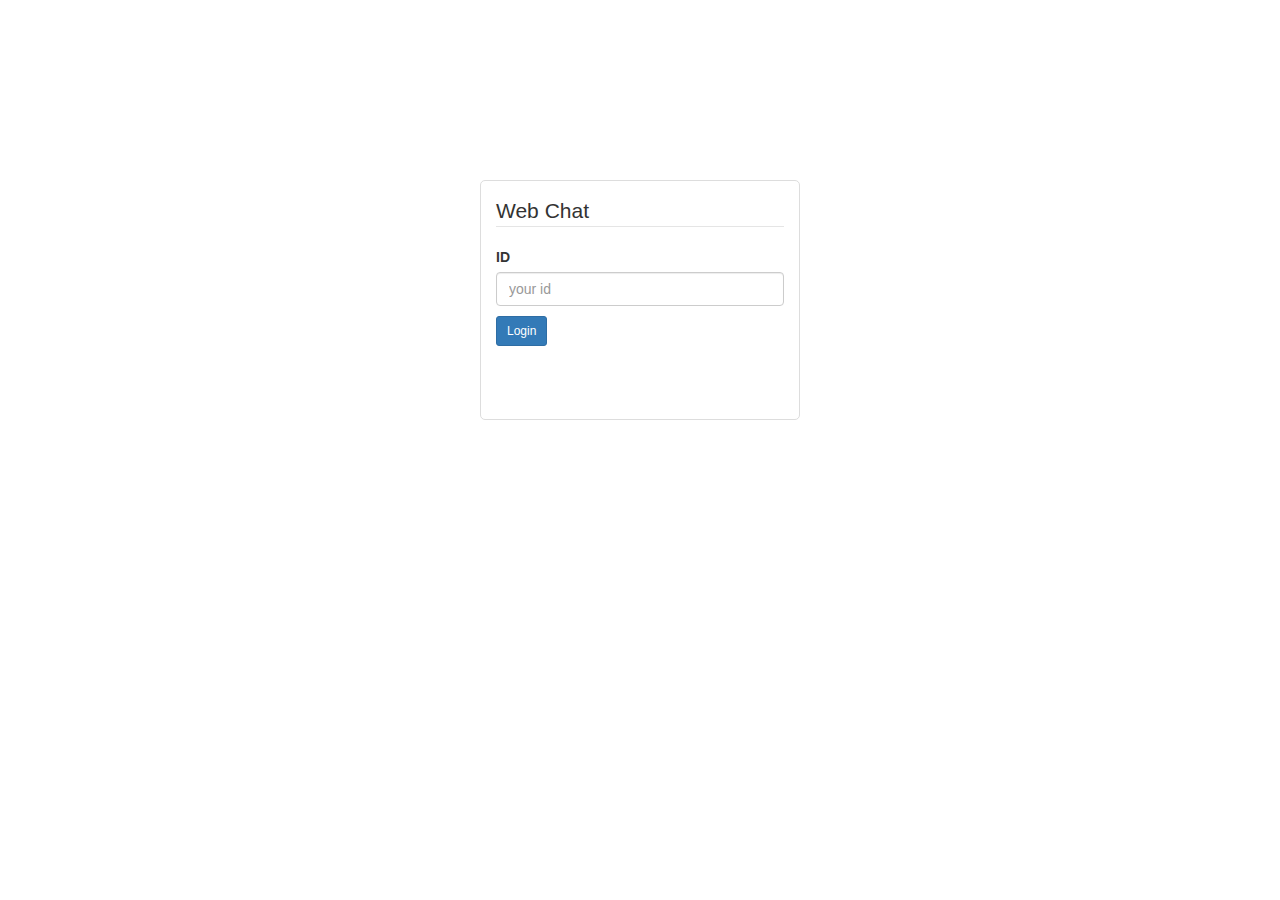
<file: app/index.html>
<!doctype html>
<html ng-app="webchat">
  <head>
    <title>Chat Apps</title>
    <script src="lib/angular/angular.js"></script>
    <script src="lib/angular/angular-route.js"></script>
    <script src="app.js"></script>
    <link rel="stylesheet" href="//netdna.bootstrapcdn.com/bootstrap/3.1.1/css/bootstrap.min.css">
    <link rel="stylesheet" href="css/main.css">
  </head>
  <body>
    <div ng-view>
      
    </div>
  </body>
</html>
</file>
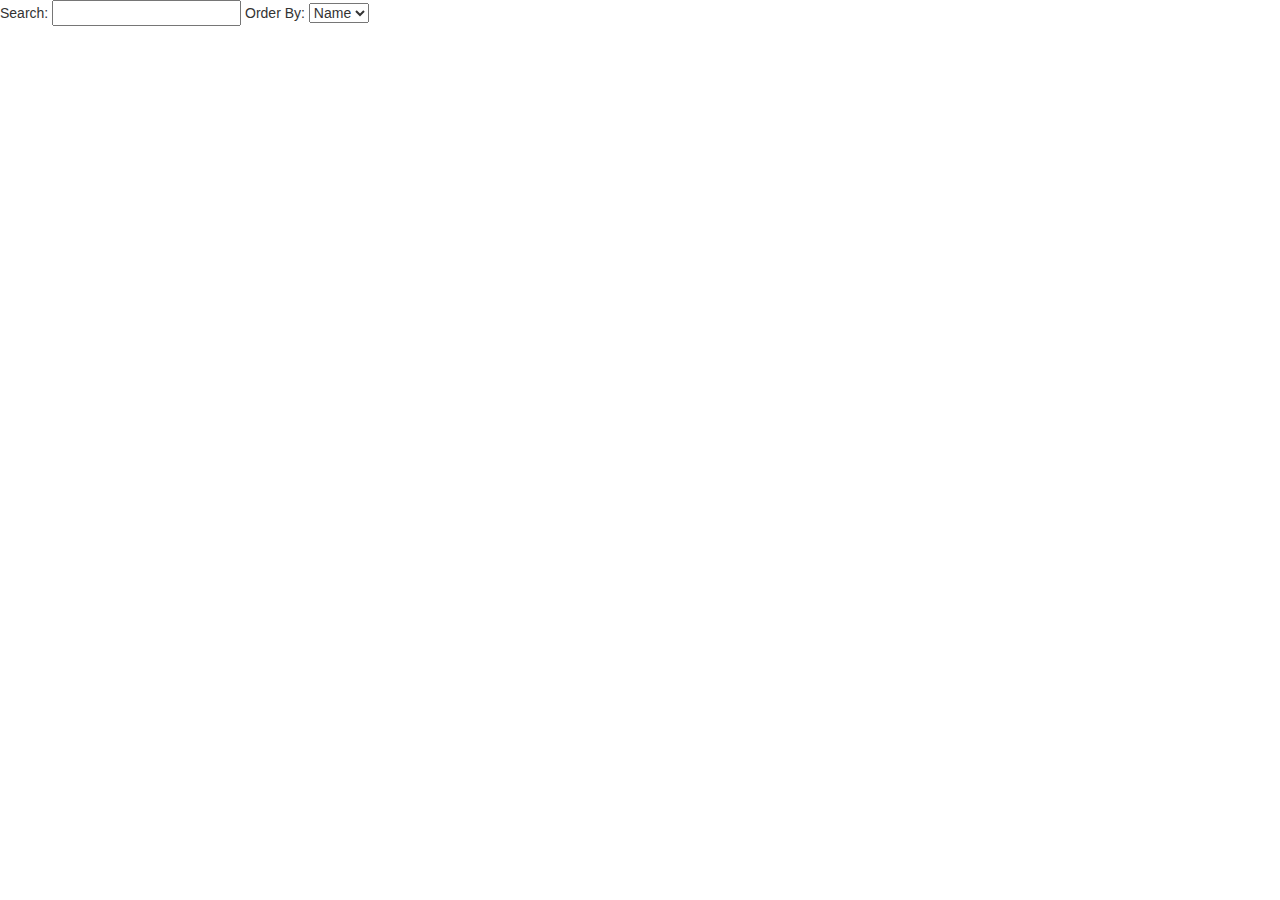
<file: app/chat.html>
<!doctype html>
<html ng-app>
  <head>
    <title>Chat Apps</title>
    <script src="lib/angular/angular.js"></script>
    <script src="app.js"></script>
    <link rel="stylesheet" href="//netdna.bootstrapcdn.com/bootstrap/3.1.1/css/bootstrap.min.css">
  </head>
  <body>
    <div ng-controller="FriendsListCtrl">
      Search: 
      <input ng-model="query">
      Order By:
      <select ng-model="orderProp">
        <option value="name">Name</option>
        <option value="id">Id</option>
      </select>

      <ul>
        <li ng-repeat="user in users | filter:query | orderBy:orderProp">
          <a href="#">{{user.name}}<a/>
        </li>
      </ul>
    </div>
  </body>
</html>
</file>
<file: app/css/main.css>
.friends-list{
	/*width: 240px;*/
}
.friends-list .active{
	color: red;
}

.friends-list .inactive{
	font-size: 28px;
}

.chat-form{
	margin-top: 10px;
}

.dialog-message-histories{
	height: 240px;
	overflow: auto;
	overflow-x: hidden;
}
.dialog-message-histories ul {
	list-style-type: circle;
}
.dialog-message-histories li {
	margin: 10px;
	border-bottom: 1px dotted silver;
}

.dialog-message-histories li .me {
	color: blue;
}
.dialog-message-histories li .friend {
	color: red;
}
</file>
